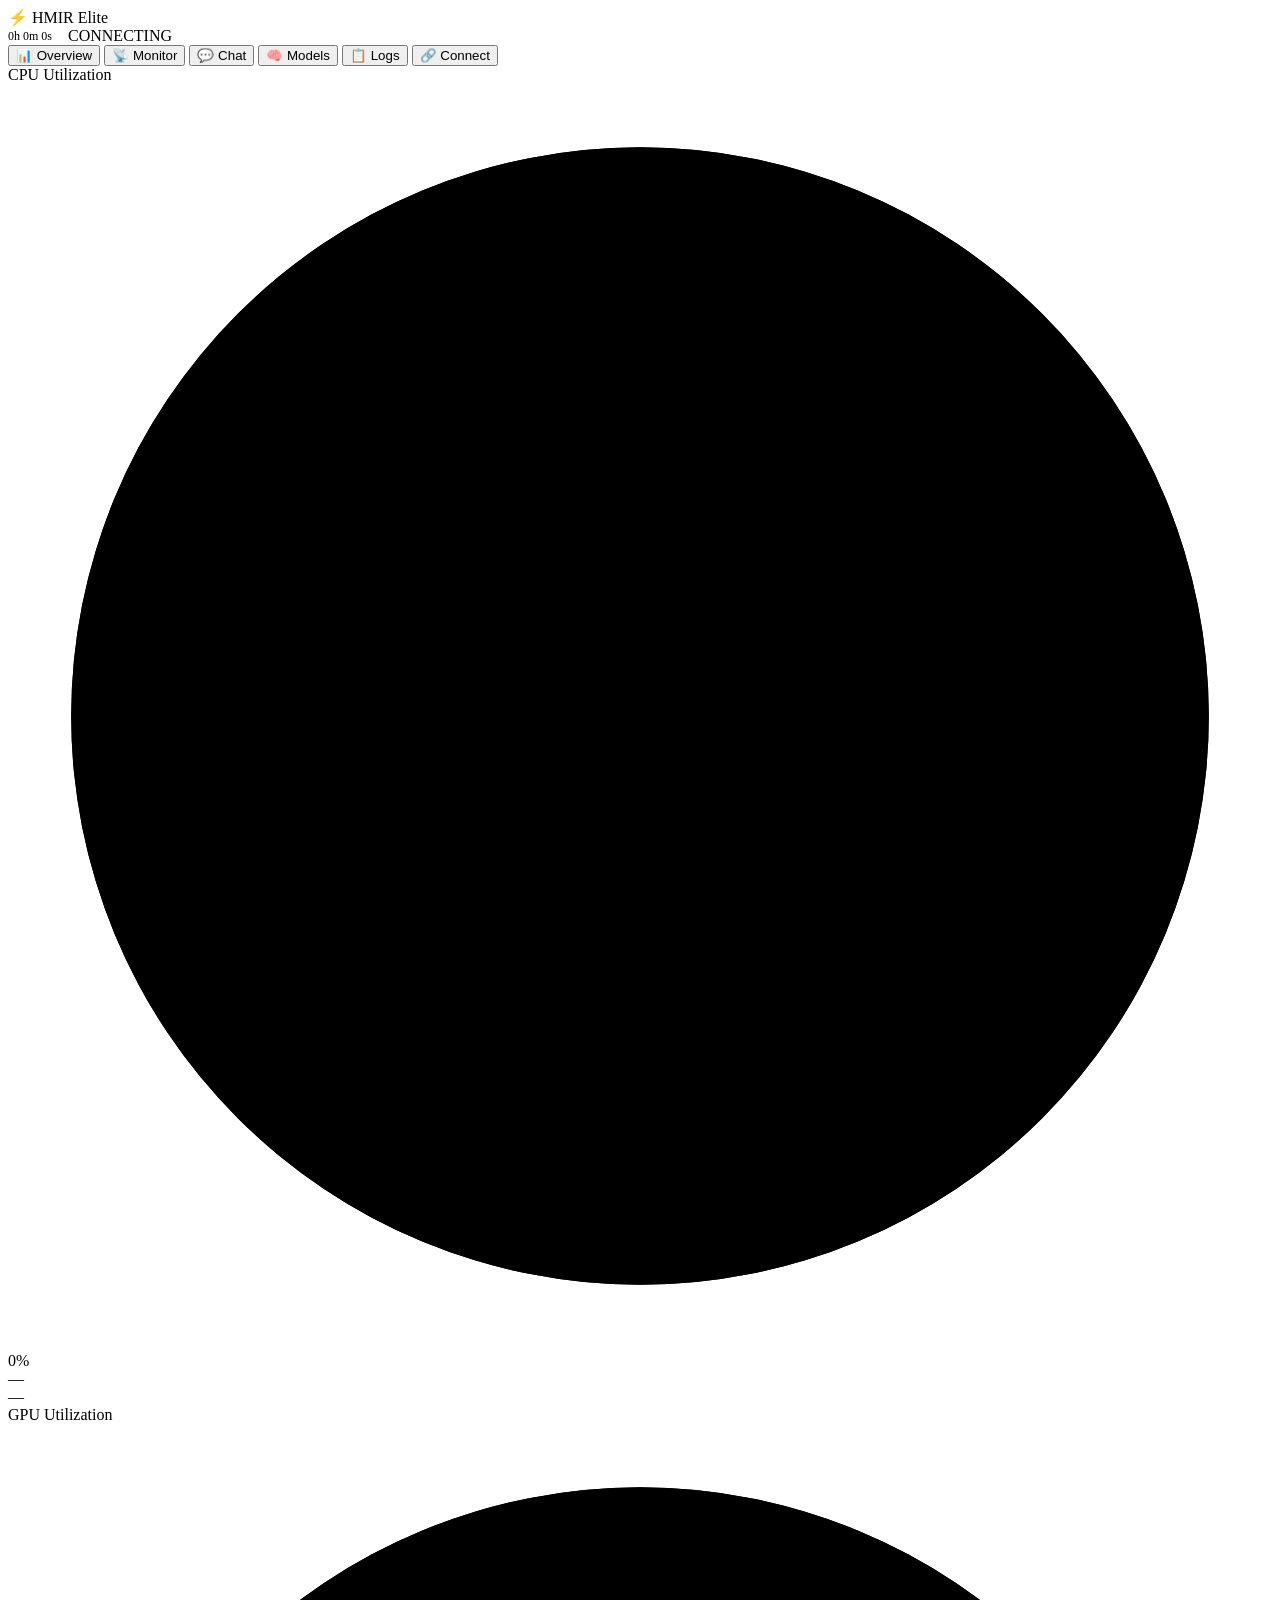
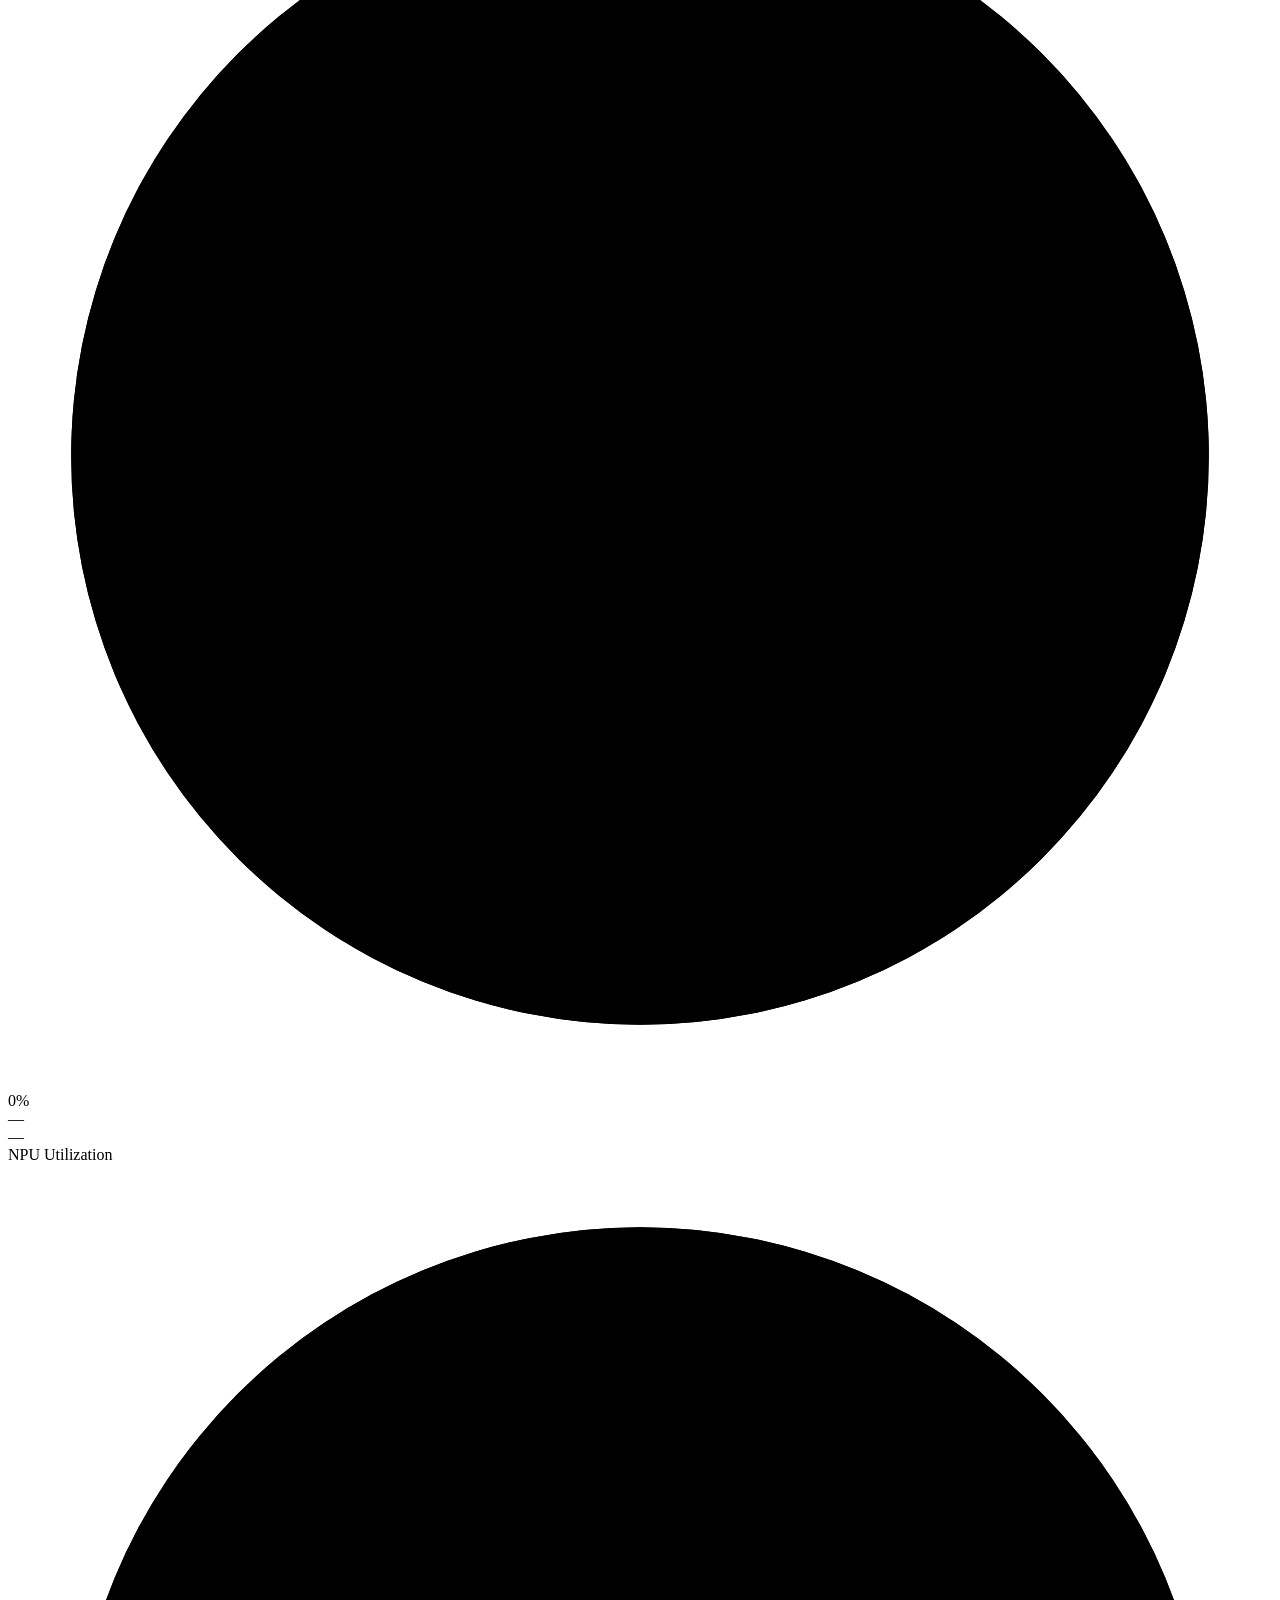
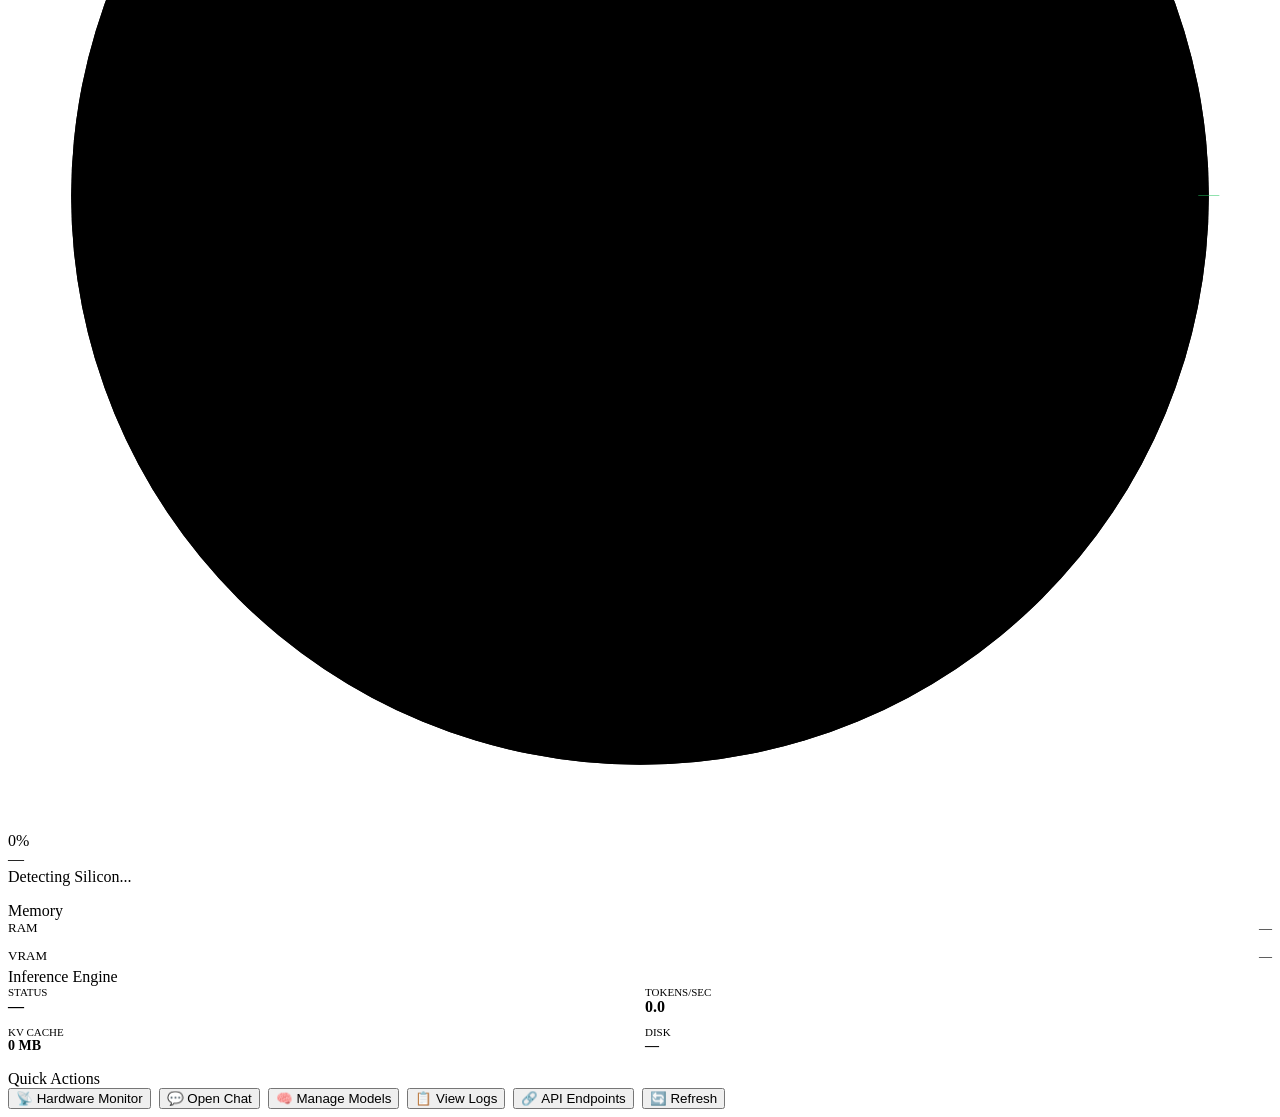
<file: hmir-api/src/ui_shell.html>
<!DOCTYPE html>
<html lang="en">
<head>
  <meta charset="UTF-8">
  <meta name="viewport" content="width=device-width, initial-scale=1.0">
  <title>HMIR Elite — Inference Console</title>
  <meta name="description" content="HMIR Elite local inference dashboard — NPU-accelerated LLM serving with real-time telemetry">
  <link rel="preconnect" href="https://fonts.googleapis.com">
  <link href="https://fonts.googleapis.com/css2?family=Inter:wght@400;500;600;700&family=JetBrains+Mono:wght@400;500&display=swap" rel="stylesheet">
  <style>/* HMIR_CSS_PLACEHOLDER */</style>
</head>
<body>

<!-- Header -->
<div class="header">
  <div class="logo">⚡ <span>HMIR</span> Elite</div>
  <div style="display:flex;align-items:center;gap:16px">
    <span style="font-size:12px;color:var(--text-dim)" id="uptime-val">0h 0m 0s</span>
    <div class="status-badge" id="sys-status">
      <span class="status-dot"></span>
      <span class="status-text">CONNECTING</span>
    </div>
  </div>
</div>

<!-- Tabs -->
<div class="nav-tabs">
  <button type="button" class="nav-tab active" data-tab="overview" onclick="switchTab('overview')">📊 Overview</button>
  <button type="button" class="nav-tab" data-tab="monitor" onclick="switchTab('monitor')">📡 Monitor</button>
  <button type="button" class="nav-tab" data-tab="chat" onclick="switchTab('chat')">💬 Chat</button>
  <button type="button" class="nav-tab" data-tab="models" onclick="switchTab('models')">🧠 Models</button>
  <button type="button" class="nav-tab" data-tab="logs" onclick="switchTab('logs')">📋 Logs</button>
  <button type="button" class="nav-tab" data-tab="connect" onclick="switchTab('connect')">🔗 Connect</button>
</div>

<!-- Tab: Overview -->
<div class="main tab-content" id="tab-overview">
  <!-- Hardware Gauges -->
  <div class="grid-3" style="margin-bottom:16px">
    <div class="card">
      <div class="card-title">CPU Utilization</div>
      <div class="gauge-container">
        <div class="gauge-ring" id="g-cpu">
          <svg viewBox="0 0 60 60"><circle class="bg" cx="30" cy="30" r="27"/><circle class="fg" cx="30" cy="30" r="27" stroke-dasharray="169.6" stroke-dashoffset="169.6"/></svg>
          <div class="gauge-value">0%</div>
        </div>
        <div><div class="gauge-label" id="cpu-name">—</div><div class="gauge-sub" id="cpu-temp">—</div></div>
      </div>
    </div>
    <div class="card">
      <div class="card-title">GPU Utilization</div>
      <div class="gauge-container">
        <div class="gauge-ring" id="g-gpu">
          <svg viewBox="0 0 60 60"><circle class="bg" cx="30" cy="30" r="27"/><circle class="fg" cx="30" cy="30" r="27" stroke-dasharray="169.6" stroke-dashoffset="169.6"/></svg>
          <div class="gauge-value">0%</div>
        </div>
        <div><div class="gauge-label" id="gpu-name">—</div><div class="gauge-sub" id="gpu-temp">—</div></div>
      </div>
    </div>
    <div class="card">
      <div class="card-title">NPU Utilization</div>
      <div class="gauge-container">
        <div class="gauge-ring" id="g-npu">
          <svg viewBox="0 0 60 60"><circle class="bg" cx="30" cy="30" r="27"/><circle class="fg" cx="30" cy="30" r="27" stroke-dasharray="169.6" stroke-dashoffset="169.6" style="stroke:#22c55e"/></svg>
          <div class="gauge-value">0%</div>
        </div>
        <div><div class="gauge-label" id="npu-name">—</div><div class="gauge-sub" id="npu-vendor">Detecting Silicon...</div></div>
      </div>
    </div>
  </div>

  <!-- System Info -->
  <div class="grid-2" style="margin-bottom:16px">
    <div class="card">
      <div class="card-title">Memory</div>
      <div style="display:flex;justify-content:space-between;margin-bottom:4px">
        <span style="font-size:13px">RAM</span><span id="ram-info" style="font-size:13px;color:var(--text-dim)">—</span>
      </div>
      <div class="progress-bar"><div class="progress-fill" id="pb-ram" style="width:0%"></div></div>
      <div style="display:flex;justify-content:space-between;margin-top:12px;margin-bottom:4px">
        <span style="font-size:13px">VRAM</span><span id="vram-info" style="font-size:13px;color:var(--text-dim)">—</span>
      </div>
      <div class="progress-bar"><div class="progress-fill" id="pb-vram" style="width:0%"></div></div>
    </div>
    <div class="card">
      <div class="card-title">Inference Engine</div>
      <div style="display:grid;grid-template-columns:1fr 1fr;gap:10px">
        <div><div style="font-size:11px;color:var(--text-dim)">STATUS</div><div style="font-size:16px;font-weight:700;color:var(--green)" id="engine-status">—</div></div>
        <div><div style="font-size:11px;color:var(--text-dim)">TOKENS/SEC</div><div style="font-size:16px;font-weight:700;color:var(--accent)" id="tps-val">0.0</div></div>
        <div><div style="font-size:11px;color:var(--text-dim)">KV CACHE</div><div style="font-size:14px;font-weight:600" id="kv-val">0 MB</div></div>
        <div><div style="font-size:11px;color:var(--text-dim)">DISK</div><div style="font-size:14px;font-weight:600" id="disk-info">—</div></div>
      </div>
    </div>
  </div>

  <div class="card">
    <div class="card-title">Quick Actions</div>
    <div style="display:flex;gap:8px;flex-wrap:wrap">
      <button class="btn btn-primary" onclick="switchTab('monitor')">📡 Hardware Monitor</button>
      <button class="btn btn-primary" onclick="switchTab('chat')">💬 Open Chat</button>
      <button class="btn btn-primary" onclick="switchTab('models')">🧠 Manage Models</button>
      <button class="btn btn-ghost" onclick="switchTab('logs')">📋 View Logs</button>
      <button class="btn btn-ghost" onclick="switchTab('connect')">🔗 API Endpoints</button>
      <button class="btn btn-ghost" onclick="location.reload()">🔄 Refresh</button>
    </div>
  </div>
</div>

<!-- Tab: Monitor (all-smi inspired) -->
<div class="main tab-content" id="tab-monitor" style="display:none">

  <!-- Section: Hardware Specs -->
  <div class="section-title">⚙️ Hardware Specifications</div>
  <div class="spec-header">
    <div class="spec-card">
      <div class="spec-card-title"><span class="spec-icon">🔲</span> Processor</div>
      <table class="spec-table">
        <thead><tr style="display:none"><th scope="col">Property</th><th scope="col">Value</th></tr></thead>
        <tbody>
          <tr><th scope="row">Model</th><td id="mon-cpu-model">—</td></tr>
          <tr><th scope="row">Cores</th><td id="mon-cpu-cores">—</td></tr>
          <tr><th scope="row">Threads</th><td id="mon-cpu-threads">—</td></tr>
          <tr><th scope="row">L3 Cache</th><td id="mon-cpu-l3">—</td></tr>
          <tr><th scope="row">Temp</th><td id="mon-cpu-temp">—</td></tr>
        </tbody>
      </table>
    </div>
    <div class="spec-card">
      <div class="spec-card-title"><span class="spec-icon">🎮</span> Graphics</div>
      <table class="spec-table">
        <thead><tr style="display:none"><th scope="col">Property</th><th scope="col">Value</th></tr></thead>
        <tbody>
          <tr><th scope="row">Model</th><td id="mon-gpu-model">—</td></tr>
          <tr><th scope="row">Driver</th><td id="mon-gpu-driver">—</td></tr>
          <tr><th scope="row">VRAM Ded.</th><td id="mon-gpu-vram-ded">—</td></tr>
          <tr><th scope="row">VRAM Shared</th><td id="mon-gpu-vram-shr">—</td></tr>
          <tr><th scope="row">Temp</th><td id="mon-gpu-temp">—</td></tr>
        </tbody>
      </table>
    </div>
    <div class="spec-card">
      <div class="spec-card-title"><span class="spec-icon">🧠</span> Neural Processor</div>
      <table class="spec-table">
        <thead><tr style="display:none"><th scope="col">Property</th><th scope="col">Value</th></tr></thead>
        <tbody>
          <tr><th scope="row">Model</th><td id="mon-npu-model">—</td></tr>
          <tr><th scope="row">Driver</th><td id="mon-npu-driver">—</td></tr>
          <tr><th scope="row">VRAM Used</th><td id="mon-npu-vram">—</td></tr>
          <tr><th scope="row">Status</th><td id="mon-npu-status">—</td></tr>
          <tr><th scope="row">Uptime</th><td id="mon-uptime">—</td></tr>
        </tbody>
      </table>
    </div>
  </div>

  <!-- Section: Real-Time Utilization -->
  <div class="section-title">📈 Real-Time Utilization (60s)</div>
  <div class="sparkline-row">
    <div class="sparkline-card">
      <div class="sparkline-header">
        <span class="sparkline-label">CPU Usage</span>
        <span class="sparkline-value cpu-color" id="mon-spark-cpu-val">0%</span>
      </div>
      <canvas class="sparkline-canvas" id="spark-cpu" width="400" height="80"></canvas>
    </div>
    <div class="sparkline-card">
      <div class="sparkline-header">
        <span class="sparkline-label">GPU Usage</span>
        <span class="sparkline-value gpu-color" id="mon-spark-gpu-val">0%</span>
      </div>
      <canvas class="sparkline-canvas" id="spark-gpu" width="400" height="80"></canvas>
    </div>
    <div class="sparkline-card">
      <div class="sparkline-header">
        <span class="sparkline-label">NPU Usage</span>
        <span class="sparkline-value npu-color" id="mon-spark-npu-val">0%</span>
      </div>
      <canvas class="sparkline-canvas" id="spark-npu" width="400" height="80"></canvas>
    </div>
  </div>

  <!-- Section: Memory -->
  <div class="section-title">💾 Memory & Storage</div>
  <div class="memory-dashboard">
    <div class="card">
      <div class="card-title">System Memory</div>
      <div class="mem-bar-group">
        <div class="mem-bar-label"><span class="mem-label-name">RAM</span><span class="mem-label-val" id="mon-ram-val">—</span></div>
        <div class="mem-bar-track"><div class="mem-bar-fill ram" id="mon-ram-bar" style="width:0%"></div></div>
      </div>
      <div class="mem-bar-group">
        <div class="mem-bar-label"><span class="mem-label-name">GPU VRAM (Dedicated)</span><span class="mem-label-val" id="mon-vram-ded-val">—</span></div>
        <div class="mem-bar-track"><div class="mem-bar-fill vram-ded" id="mon-vram-ded-bar" style="width:0%"></div></div>
      </div>
      <div class="mem-bar-group">
        <div class="mem-bar-label"><span class="mem-label-name">GPU VRAM (Shared)</span><span class="mem-label-val" id="mon-vram-shr-val">—</span></div>
        <div class="mem-bar-track"><div class="mem-bar-fill vram-shr" id="mon-vram-shr-bar" style="width:0%"></div></div>
      </div>
      <div class="mem-bar-group">
        <div class="mem-bar-label"><span class="mem-label-name">NPU Memory</span><span class="mem-label-val" id="mon-npu-mem-val">—</span></div>
        <div class="mem-bar-track"><div class="mem-bar-fill npu-mem" id="mon-npu-mem-bar" style="width:0%"></div></div>
      </div>
    </div>
    <div class="card">
      <div class="card-title">Storage</div>
      <div class="mem-bar-group">
        <div class="mem-bar-label"><span class="mem-label-name" id="mon-disk-model">Disk</span><span class="mem-label-val" id="mon-disk-val">—</span></div>
        <div class="mem-bar-track"><div class="mem-bar-fill ram" id="mon-disk-bar" style="width:0%"></div></div>
      </div>
      <div style="margin-top:20px">
        <div class="card-title">RAM Speed</div>
        <div style="font-size:20px;font-weight:700;font-family:var(--mono);color:var(--accent)" id="mon-ram-speed">—</div>
      </div>
    </div>
  </div>

  <!-- Section: Power & Thermal -->
  <div class="section-title">🌡️ Thermal & Power</div>
  <div class="power-thermal-row">
    <div class="card">
      <div class="card-title">CPU Temperature</div>
      <div style="display:flex;align-items:center;gap:12px">
        <div style="font-size:32px;font-weight:700;font-family:var(--mono)" id="mon-cpu-temp-big">—</div>
        <span class="thermal-badge cool" id="mon-cpu-thermal-badge">COOL</span>
      </div>
    </div>
    <div class="card">
      <div class="card-title">GPU Temperature</div>
      <div style="display:flex;align-items:center;gap:12px">
        <div style="font-size:32px;font-weight:700;font-family:var(--mono)" id="mon-gpu-temp-big">—</div>
        <span class="thermal-badge cool" id="mon-gpu-thermal-badge">COOL</span>
      </div>
    </div>
    <div class="card">
      <div class="card-title">Power Draw</div>
      <div style="display:flex;align-items:center;gap:12px">
        <div style="font-size:32px;font-weight:700;font-family:var(--mono);color:var(--amber)" id="mon-power-val">—</div>
      </div>
    </div>
  </div>

  <!-- Section: Engine -->
  <div class="section-title">⚡ Inference Engine</div>
  <div class="card">
    <div class="engine-monitor-card">
      <div class="engine-stat">
        <div class="engine-stat-label">Status</div>
        <div class="engine-stat-value" style="color:var(--green)" id="mon-engine-status">—</div>
      </div>
      <div class="engine-stat">
        <div class="engine-stat-label">Tokens/sec</div>
        <div class="engine-stat-value" style="color:var(--accent)" id="mon-tps">0.0</div>
      </div>
      <div class="engine-stat">
        <div class="engine-stat-label">KV Cache</div>
        <div class="engine-stat-value" id="mon-kv">0 MB</div>
      </div>
      <div class="engine-stat">
        <div class="engine-stat-label">Node Uptime</div>
        <div class="engine-stat-value" style="color:var(--text-dim)" id="mon-node-uptime">—</div>
      </div>
    </div>
  </div>
</div>

<!-- Tab: Chat -->
<div class="main tab-content" id="tab-chat" style="display:none">
  <div class="chat-panel">
    <div style="display:flex;justify-content:space-between;align-items:center;margin-bottom:8px">
      <div style="font-size:14px;font-weight:600">NPU Chat Console</div>
      <button class="btn btn-ghost" onclick="clearChat()" style="padding:4px 12px;font-size:12px">🗑 Clear History</button>
    </div>
    <div class="chat-messages" id="chat-messages">
      <div style="text-align:center;color:var(--text-dim);padding:40px 0;font-size:13px">
        Send a message to start chatting with your NPU-powered model.<br>
        Chat history is saved locally in your browser.
      </div>
    </div>
    <div id="typing-indicator" class="typing-dots" style="display:none"><span></span><span></span><span></span></div>
    <div class="chat-input-row">
      <textarea class="chat-input" id="chat-input" placeholder="Type a message... (Enter to send, Shift+Enter for newline)" rows="1"></textarea>
      <button class="btn btn-primary" id="send-btn" onclick="sendMessage()">Send ↵</button>
    </div>
  </div>
</div>

<!-- Tab: Models -->
<div class="main tab-content" id="tab-models" style="display:none">
  <div class="card" style="margin-bottom:16px">
    <div class="card-title">Installed Models</div>
    <div id="model-list"><div style="padding:20px;text-align:center;color:var(--text-dim)">Loading...</div></div>
  </div>
  <div class="card">
    <div class="card-title">Download New Model</div>
    <p style="font-size:13px;color:var(--text-dim);margin-bottom:12px">
      Enter a HuggingFace model ID (e.g. 
      <code style="color:var(--accent)">OpenVINO/qwen2.5-1.5b-instruct-int4-ov</code>, 
      <code style="color:var(--accent)">mlx-community/Llama-3.2-3B-Instruct-4bit</code>, or 
      <code style="color:var(--accent)">bartowski/Llama-3.2-3B-Instruct-GGUF</code>)
    </p>
    <div style="display:flex;gap:8px">
      <input class="chat-input" id="dl-model-name" placeholder="organization/model-name" style="flex:1">
      <button class="btn btn-success" onclick="downloadModel()">⬇ Download</button>
    </div>
    <div class="download-progress" id="dl-progress" style="display:none">
      <div class="download-info"><span>Downloading...</span><span class="download-speed">—</span><span class="download-eta">ETA: —</span></div>
      <div class="progress-bar"><div class="progress-fill" id="pb-download" style="width:0%"></div></div>
    </div>
  </div>
</div>

<!-- Tab: Logs -->
<div class="main tab-content" id="tab-logs" style="display:none">
  <div class="card">
    <div style="display:flex;justify-content:space-between;align-items:center;margin-bottom:12px">
      <div class="card-title" style="margin:0">Live System Logs</div>
      <input class="chat-input" id="log-filter" placeholder="🔍 Filter logs..." style="width:250px;padding:6px 12px;font-size:12px" oninput="renderLogs()">
    </div>
    <div class="log-viewer" id="log-viewer">
      <div class="log-line"><span class="lvl-info">Waiting for log stream...</span></div>
    </div>
  </div>
</div>

<!-- Tab: Connect -->
<div class="main tab-content" id="tab-connect" style="display:none">
  <div class="card" style="margin-bottom:16px">
    <div class="card-title">API Endpoints</div>
    <p style="font-size:13px;color:var(--text-dim);margin-bottom:16px">HMIR serves an OpenAI-compatible API. Use these endpoints in your tools:</p>
    <div style="display:flex;flex-direction:column;gap:12px">
      <div style="background:var(--bg-input);padding:12px 16px;border-radius:var(--radius-sm);font-family:var(--mono);font-size:13px;display:flex;justify-content:space-between;align-items:center">
        <span><span style="color:var(--text-dim)">Chat: </span><span style="color:var(--accent)">http://localhost:8080/v1/chat/completions</span></span>
        <button class="btn btn-ghost" style="padding:4px 8px;font-size:11px" onclick="navigator.clipboard.writeText('http://localhost:8080/v1/chat/completions')">📋 Copy</button>
      </div>
      <div style="background:var(--bg-input);padding:12px 16px;border-radius:var(--radius-sm);font-family:var(--mono);font-size:13px;display:flex;justify-content:space-between;align-items:center">
        <span><span style="color:var(--text-dim)">Health: </span><span style="color:var(--accent)">http://localhost:8080/v1/health</span></span>
        <button class="btn btn-ghost" style="padding:4px 8px;font-size:11px" onclick="navigator.clipboard.writeText('http://localhost:8080/v1/health')">📋 Copy</button>
      </div>
      <div style="background:var(--bg-input);padding:12px 16px;border-radius:var(--radius-sm);font-family:var(--mono);font-size:13px;display:flex;justify-content:space-between;align-items:center">
        <span><span style="color:var(--text-dim)">Telemetry: </span><span style="color:var(--accent)">http://localhost:8080/v1/telemetry</span></span>
        <button class="btn btn-ghost" style="padding:4px 8px;font-size:11px" onclick="navigator.clipboard.writeText('http://localhost:8080/v1/telemetry')">📋 Copy</button>
      </div>
    </div>
  </div>
  <div class="card" style="margin-bottom:16px">
    <div class="card-title">Cursor / VS Code Integration</div>
    <p style="font-size:13px;color:var(--text-dim);margin-bottom:10px">Add this to your editor settings to use HMIR as a local AI backend:</p>
    <div style="background:var(--bg-input);padding:14px;border-radius:var(--radius-sm);font-family:var(--mono);font-size:12px;color:var(--accent);line-height:1.8">
      "openai.apiBase": "http://localhost:8080/v1"<br>
      "openai.model": "hmir-local"
    </div>
  </div>
  <div class="card">
    <div class="card-title">CLI Commands</div>
    <div style="display:flex;flex-direction:column;gap:8px;font-family:var(--mono);font-size:13px">
      <div style="padding:8px 12px;background:var(--bg-input);border-radius:var(--radius-sm)"><span style="color:var(--green)">$</span> hmir start <span style="color:var(--text-dim)"> — Start API + Dashboard</span></div>
      <div style="padding:8px 12px;background:var(--bg-input);border-radius:var(--radius-sm)"><span style="color:var(--green)">$</span> hmir stop <span style="color:var(--text-dim)"> — Stop all services</span></div>
      <div style="padding:8px 12px;background:var(--bg-input);border-radius:var(--radius-sm)"><span style="color:var(--green)">$</span> hmir dashboard <span style="color:var(--text-dim)"> — Open native dashboard</span></div>
      <div style="padding:8px 12px;background:var(--bg-input);border-radius:var(--radius-sm)"><span style="color:var(--green)">$</span> hmir download &lt;model&gt; <span style="color:var(--text-dim)"> — Download a model via CLI</span></div>
    </div>
  </div>
</div>

<script>/* HMIR_JS_PLACEHOLDER */</script>
</body>
</html>
</file>
